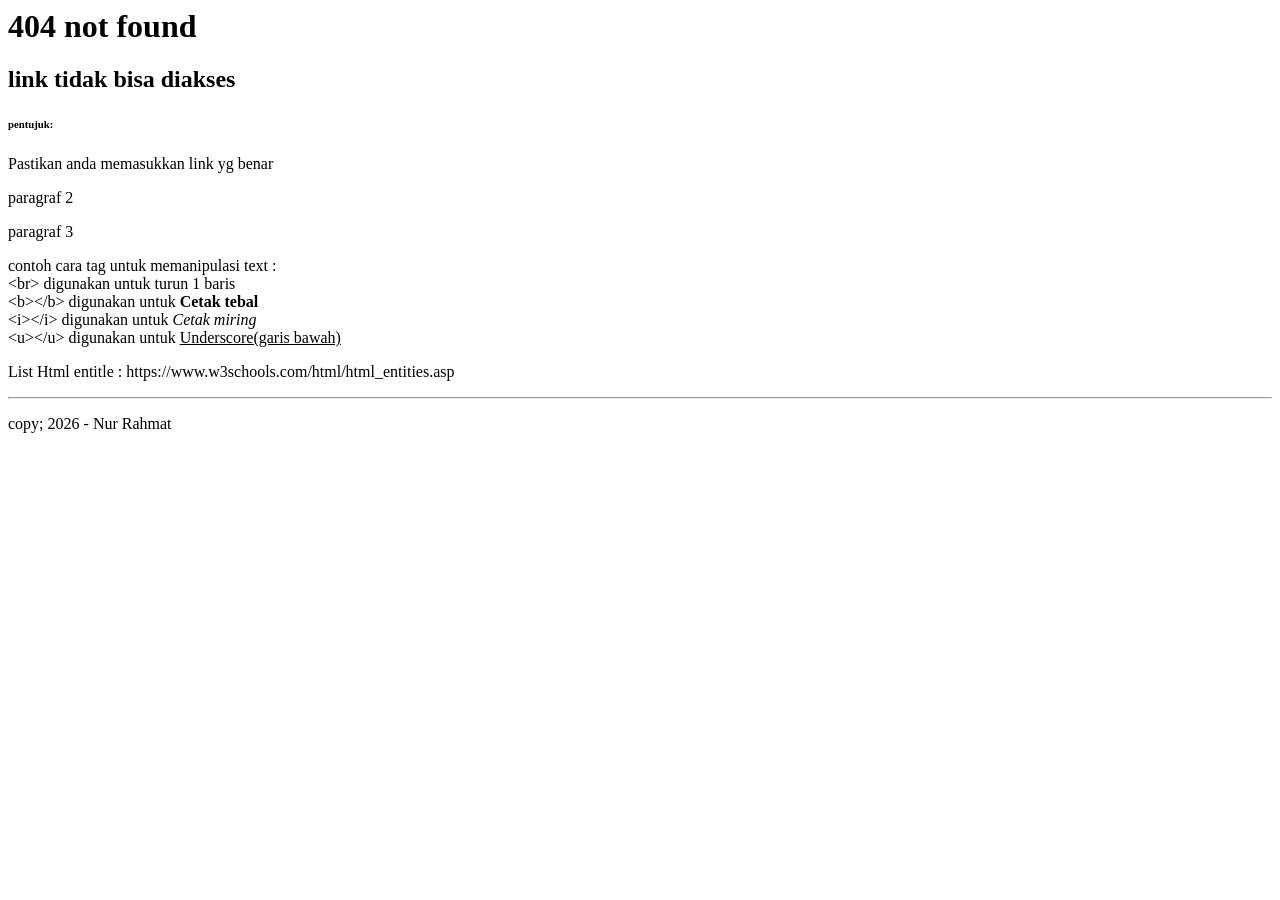
<file: Pertemuan3/index.html>
<html>
    <head>
        <title>Memperlajari HTML Part 1 Ft.Nur Rijal</title>
    </head>
    <body>
        <h1>404 not found</h1>
        <h2>link tidak bisa diakses</h2>
        <h6>pentujuk:</h6>
        <p>Pastikan anda memasukkan link yg benar</p>
        <p>paragraf 2</p>
        <p>paragraf 3</p>
        <p>contoh cara tag untuk memanipulasi text : <br>
            &lt;br&gt; digunakan untuk turun 1 baris<br>
            &lt;b&gt;&lt;/b&gt; digunakan untuk <b>Cetak tebal</b><br>
            &lt;i&gt;&lt;/i&gt; digunakan untuk <i>Cetak miring</i><br>
            &lt;u&gt;&lt;/u&gt; digunakan untuk <u>Underscore(garis bawah)</u><br>
        </p>
        <p>List Html entitle : https://www.w3schools.com/html/html_entities.asp</p>
        <hr>
        <p>copy; 2026 - Nur Rahmat</p>
    </body>
</html>
</file>
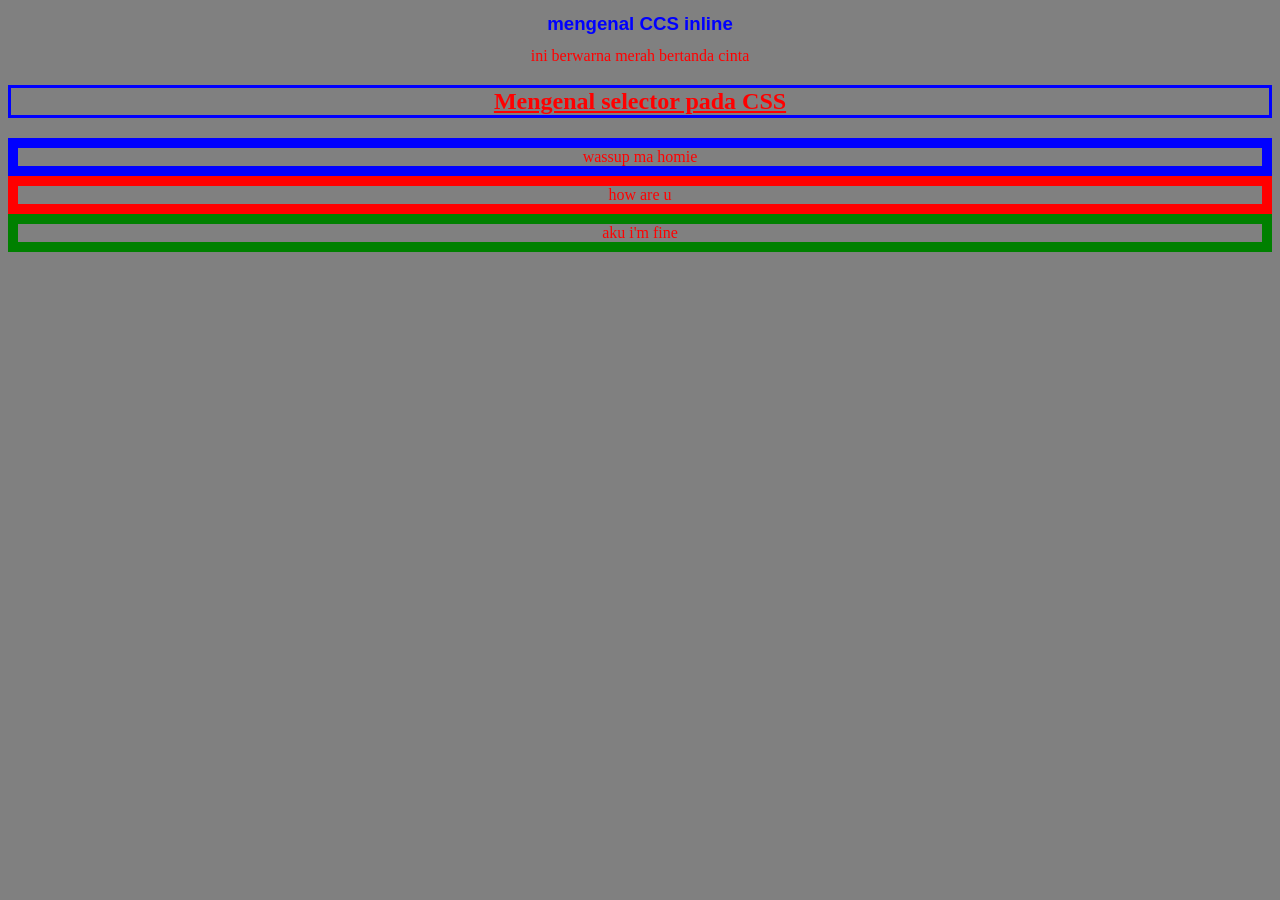
<file: Pertemuan5/index.html>
<!DOCTYPE html>
<html lang="en">
<head>
    <meta charset="UTF-8">
    <meta name="viewport" content="width=device-width, initial-scale=1.0">
    <title>CCS</title>
    <style>
        /*ini internal CCS*/
        /*selector Tag HTML*/
        body{
            background-color: grey;
            text-align: center;
            font-family: 'Gill Sans', 'Gill Sans MT', 'Calibri', 'Trebuchet MS', sans-serif;
        }
        h2{
            text-decoration: underline;
        }
        div{
            border-width: 10px;
            border-style: solid;
            border-color: black;
        }
        /*selector Class*/
        .Border_warna_biru{
            border-color: blue;
        }
        .Border_warna_merah{
            border-color: red;
        }
        .Border_warna_hijau{
            border-color: green;
        }
    </style>
</head>
<body>
    <h1 style="color: blue;font-size:14pt">mengenal CCS inline</h1>
    <h style="color: red;font-family: 'Times New Roman', Times, serif; "
    >ini berwarna merah bertanda cinta</h1>
    <h2 class="Border_warna_biru"
    style="border-style: solid;">Mengenal selector pada CSS</h2>
    
    <div class="Border_warna_biru"">
        wassup ma homie
    </div>

    <div class="Border_warna_merah">
        how are u
    </div>

    <div class="Border_warna_hijau">
        aku i'm fine
    </div>
</body>
</html>
</file>
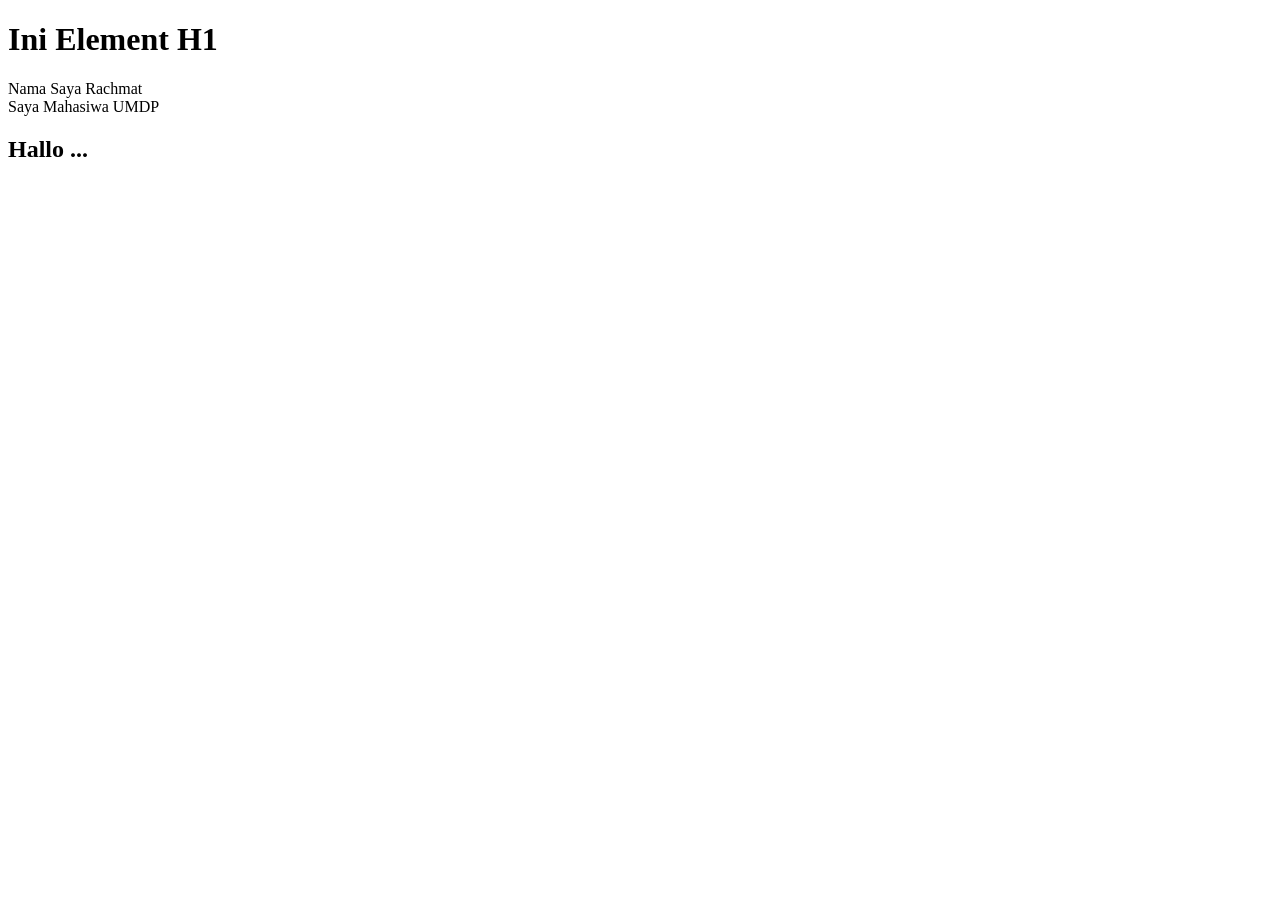
<file: Pertemuan7/index.html>
<!DOCTYPE html>
<html lang="en">
<head>
    <meta charset="UTF-8">
    <meta name="viewport" content="width=device-width, initial-scale=1.0">
    <title>JavaScript</title>
    <script>
        //Output Console
        console.log("Hallo JavaScript");
        console.error("Ini pesan error");
        console.table(["Apel","Jeruk"]);

    </script>
</head>
<body>
    <h1>Ini Element H1</h1>
    <div id="demo">Ini Element Div</div>
    <script>
        //Output Document - Pop Up Window

        //alert("Hallo JavaScript");
        //var nama = prompt("Masukkan Nama Anda");
        //console.log("Hallo, " + nama);
        // var isJomblo = confirm("Apakah anda Jomblo, kalo ya, mau lanjut?");
        // if(isJomblo){
        //     console.log("Ciee Jomblo");
        // }else{
        //     console.log("Byee ....");
        // }

        //Output Document - DOM
        document.write("<h2>Hallo ...</h2>");
        document.getElementById("demo").innerHTML = "Nama Saya Rachmat";
        document.getElementById("demo").innerHTML += "<br/>Saya Mahasiwa UMDP";

        //Variabel
        var nama = "Nur Rachmat"; //string
        var npm = 222525250005; //number (int)
        var isMale = true; //boolean
        var hobi = ["Reading", "Writing", "Dancing"]; //array
        var nilaiKuliah = {
                "namaMk":"PAW 1", 
                "nilaiHuruf" : "A", 
                "nilaiAngka" : "90"
            }; // object
    </script>
</body>
</html>
</file>
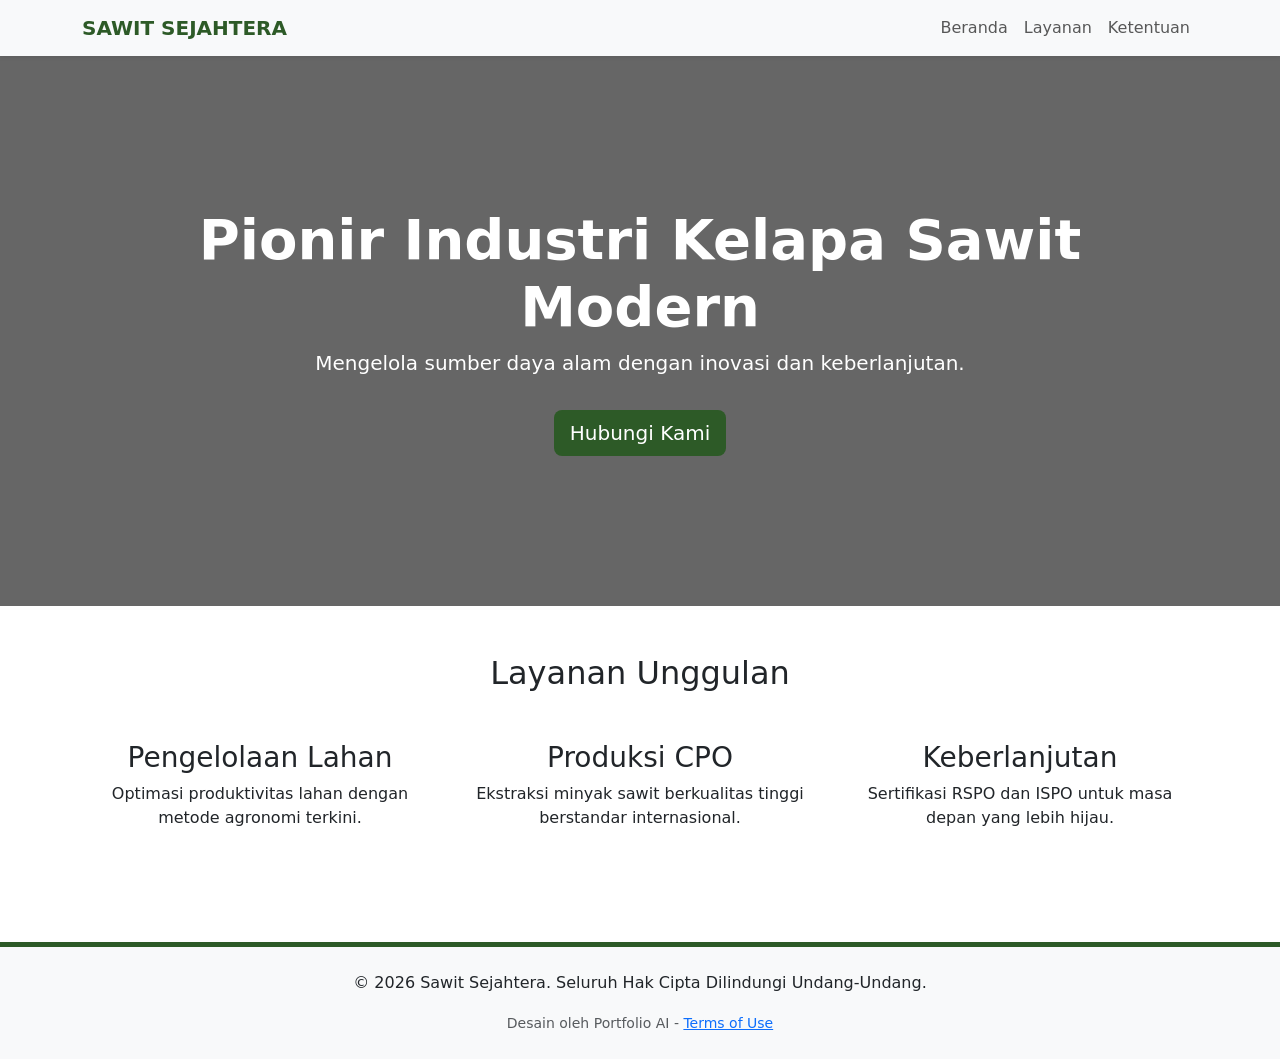
<file: Pertemuan9/kisi-kisi UTS/index.html>
<!DOCTYPE html>
<html lang="id">
<head>
    <meta charset="UTF-8">
    <meta name="viewport" content="width=device-width, initial-scale=1.0">
    <title>SawitSejahtera - Solusi Kelapa Sawit Berkelanjutan</title>
    <link href="https://cdn.jsdelivr.net/npm/bootstrap@5.3.0/dist/css/bootstrap.min.css" rel="stylesheet">
    <style>
        .hero-section {
            background: linear-gradient(rgba(0,0,0,0.6), rgba(0,0,0,0.6)), 
                        url('https://images.unsplash.com/photo-1594911776771-331664188981?q=80&w=2070&auto=format&fit=crop');
            background-size: cover;
            background-position: center;
            color: white;
            padding: 150px 0;
        }
        .navbar-brand { font-weight: bold; color: #2d5a27 !important; }
        .btn-primary { background-color: #2d5a27; border: none; }
        .btn-primary:hover { background-color: #1e3d1a; }
        footer { background-color: #f8f9fa; border-top: 5px solid #2d5a27; }
    </style>
</head>
<body>

    <nav class="navbar navbar-expand-lg navbar-light bg-light sticky-top shadow-sm">
        <div class="container">
            <a class="navbar-brand" href="#">SAWIT SEJAHTERA</a>
            <button class="navbar-toggler" type="button" data-bs-toggle="collapse" data-bs-target="#navbarNav">
                <span class="navbar-toggler-icon"></span>
            </button>
            <div class="collapse navbar-collapse" id="navbarNav">
                <ul class="navbar-nav ms-auto">
                    <li class="nav-item"><a class="nav-link" href="#beranda">Beranda</a></li>
                    <li class="nav-item"><a class="nav-link" href="#layanan">Layanan</a></li>
                    <li class="nav-item"><a class="nav-link" href="#" onclick="showTerms()">Ketentuan</a></li>
                </ul>
            </div>
        </div>
    </nav>

    <header id="beranda" class="hero-section text-center">
        <div class="container">
            <h1 class="display-4 fw-bold">Pionir Industri Kelapa Sawit Modern</h1>
            <p class="lead">Mengelola sumber daya alam dengan inovasi dan keberlanjutan.</p>
            <button class="btn btn-primary btn-lg mt-3" onclick="greetUser()">Hubungi Kami</button>
        </div>
    </header>

    <section id="layanan" class="py-5">
        <div class="container">
            <h2 class="text-center mb-5">Layanan Unggulan</h2>
            <div class="row text-center">
                <div class="col-md-4">
                    <h3>Pengelolaan Lahan</h3>
                    <p>Optimasi produktivitas lahan dengan metode agronomi terkini.</p>
                </div>
                <div class="col-md-4">
                    <h3>Produksi CPO</h3>
                    <p>Ekstraksi minyak sawit berkualitas tinggi berstandar internasional.</p>
                </div>
                <div class="col-md-4">
                    <h3>Keberlanjutan</h3>
                    <p>Sertifikasi RSPO dan ISPO untuk masa depan yang lebih hijau.</p>
                </div>
            </div>
        </div>
    </section>

    <footer class="py-4 mt-5">
        <div class="container text-center">
            <p>&copy; 2026 Sawit Sejahtera. Seluruh Hak Cipta Dilindungi Undang-Undang.</p>
            <small class="text-muted">Desain oleh Portfolio AI - <a href="#termsModal" data-bs-toggle="modal">Terms of Use</a></small>
        </div>
    </footer>

    <div class="modal fade" id="termsModal" tabindex="-1">
        <div class="modal-dialog">
            <div class="modal-content">
                <div class="modal-header">
                    <h5 class="modal-title">Terms of Use (Ketentuan Penggunaan)</h5>
                    <button type="button" class="btn-close" data-bs-dismiss="modal"></button>
                </div>
                <div class="modal-body" style="font-size: 0.9rem;">
                    <h6>1. Hak Kekayaan Intelektual</h6>
                    <p>Seluruh konten, termasuk teks, gambar, dan kode sumber, dilindungi oleh UU Hak Cipta No. 28 Tahun 2014.</p>
                    <h6>2. Batasan Penggunaan</h6>
                    <p>Pengunjung dilarang menyalin, mendistribusikan, atau memodifikasi konten tanpa izin tertulis dari pemilik situs.</p>
                </div>
            </div>
        </div>
    </div>

    <script>
        function greetUser() {
            alert("Terima kasih telah berkunjung! Tim kami akan segera menghubungi Anda.");
        }

        function showTerms() {
            var myModal = new bootstrap.Modal(document.getElementById('termsModal'));
            myModal.show();
        }
    </script>
    <script src="https://cdn.jsdelivr.net/npm/bootstrap@5.3.0/dist/js/bootstrap.bundle.min.js"></script>
</body>
</html>
</file>
